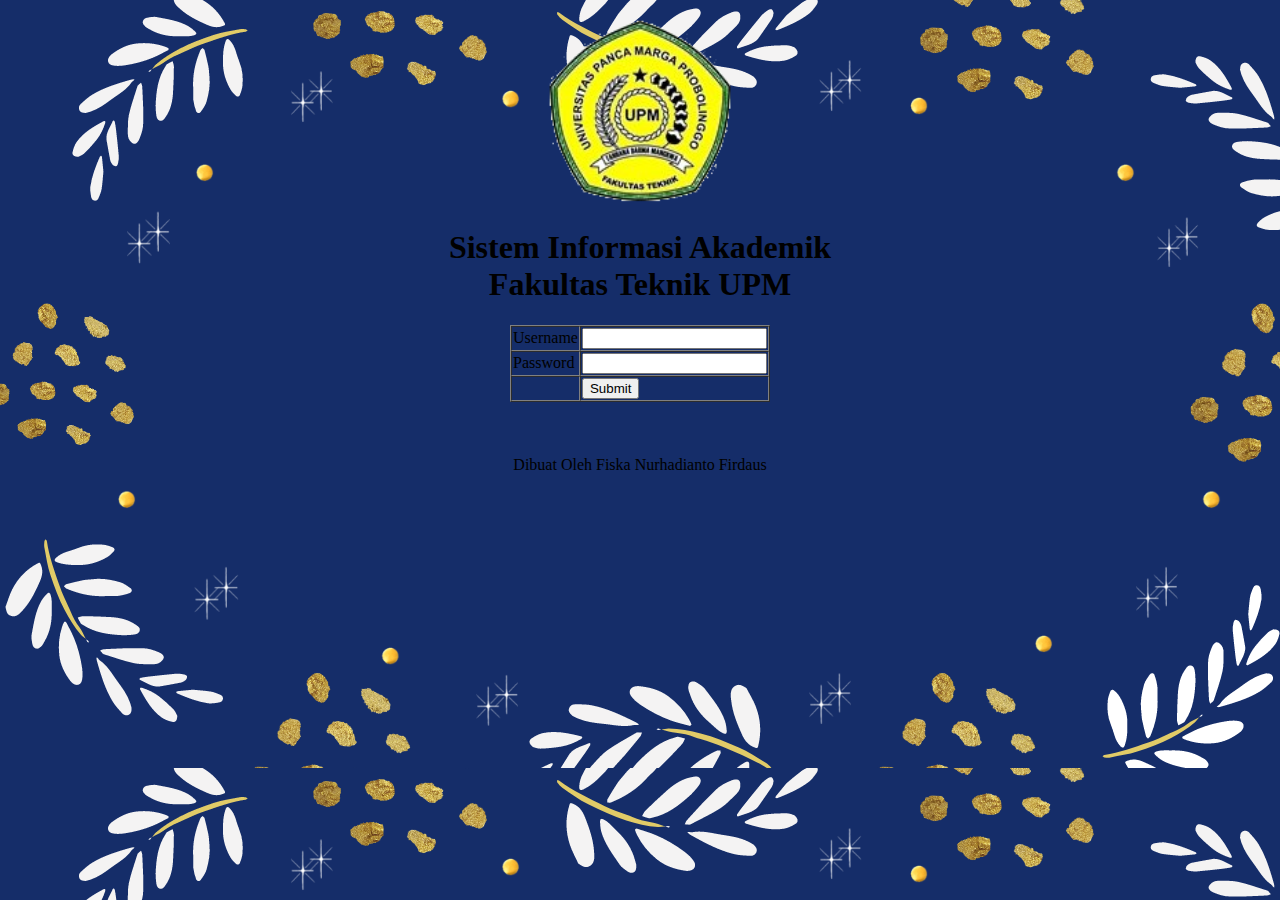
<file: index.html>
<html>
<head>
<title>Sistem Informasi Akademik Fakultas Teknik UPM</title>
<script>
function masuk() {
	var username = document.login.username.value;
	var password = document.login.password.value;
	if (username == "admin" && password == "admin") {
		window.location.href = "admin/berhasiladmin.html";
	}
	else if (username == "bu_dini" && password == "budini") {
		window.location.href = "bu_dini/berhasilbu_dini.html";
	}
	else if (username == "pak_imam" && password == "pakimam") {
		window.location.href = "pak_imam/berhasilpak_imam.html";
	}
	else if (username == "fiska" && password == "fiska") {
		window.location.href = "fiska/berhasilfiska.html";
	}
	else {
		alert("Maaf, username atau password yang Anda masukkan salah.");
	}
}
</script>
</head>
<link rel="stylesheet" type="text/css" href="gaya.css">
<body background="bg.png">
<div align="center">
<img src="logoo.png" width="200" height="200">
<h1>Sistem Informasi Akademik<br>Fakultas Teknik UPM</h1>
<table border="1" cellspacing="0">
<form name="login">
<tr><td>Username</td><td><input type="text" name="username"></td></tr>
<tr><td>Password</td><td><input type="password" name="password"></td></tr>
<tr><td></td><td><input type="button" value="Submit" onClick="masuk()"></td></tr>
</form>
</table>
<br><br><br>Dibuat Oleh Fiska Nurhadianto Firdaus<br>
</div>
</body>
</html>
</file>
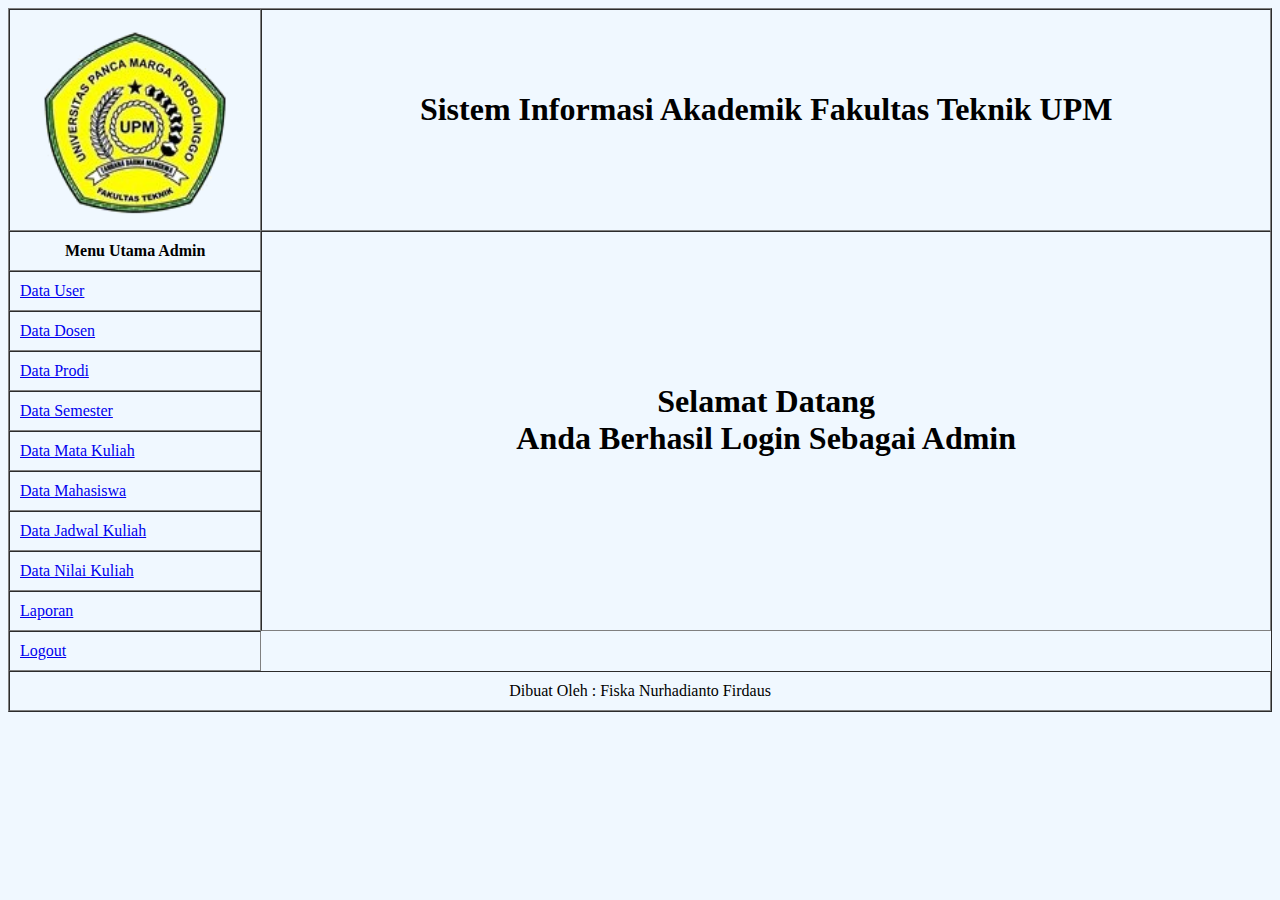
<file: admin/berhasiladmin.html>
<html><head>
	<title>Halaman Utama Admin</title>
	<link rel="stylesheet" type="text/css" href="../gaya.css">
</head>
<body>
<center></center><table border="1" cellpadding="10" cellspacing="0" width="100%">
<tbody><tr><th width="20%"><img src="../logoo.png" width="200" height="200"></th><th width="80%"><h1>Sistem Informasi Akademik Fakultas Teknik UPM</h1></th></tr>
<tr><th>Menu Utama Admin</th><th rowspan="10"><h1>Selamat Datang<br>Anda Berhasil Login Sebagai Admin</h1></th></tr>
<tr><td><a href="manajemenuser.html">Data User</a></td></tr>
<tr><td><a href="manajemendosen.html">Data Dosen</a></td></tr>
<tr><td><a href="manajemenprodi.html">Data Prodi</a></td></tr>
<tr><td><a href="manajemensemester.html">Data Semester</a></td></tr>
<tr><td><a href="manajemenmatakuliah.html">Data Mata Kuliah</a></td></tr>
<tr><td><a href="manajemenmahasiswa.html">Data Mahasiswa</a></td></tr>
<tr><td><a href="manajemenjadwalkuliah.html">Data Jadwal Kuliah</a></td></tr>
<tr><td><a href="manajemennilaikuliah.html">Data Nilai Kuliah</a></td></tr>
<tr><td><a href="manajemenlaporan.html">Laporan</a></td></tr>
<tr><td><a href="../index.html?keluar">Logout</a></td></tr>
<tr><td colspan="2"><center>Dibuat Oleh : Fiska Nurhadianto Firdaus<br>
</tbody></table>


</body></html>
</file>
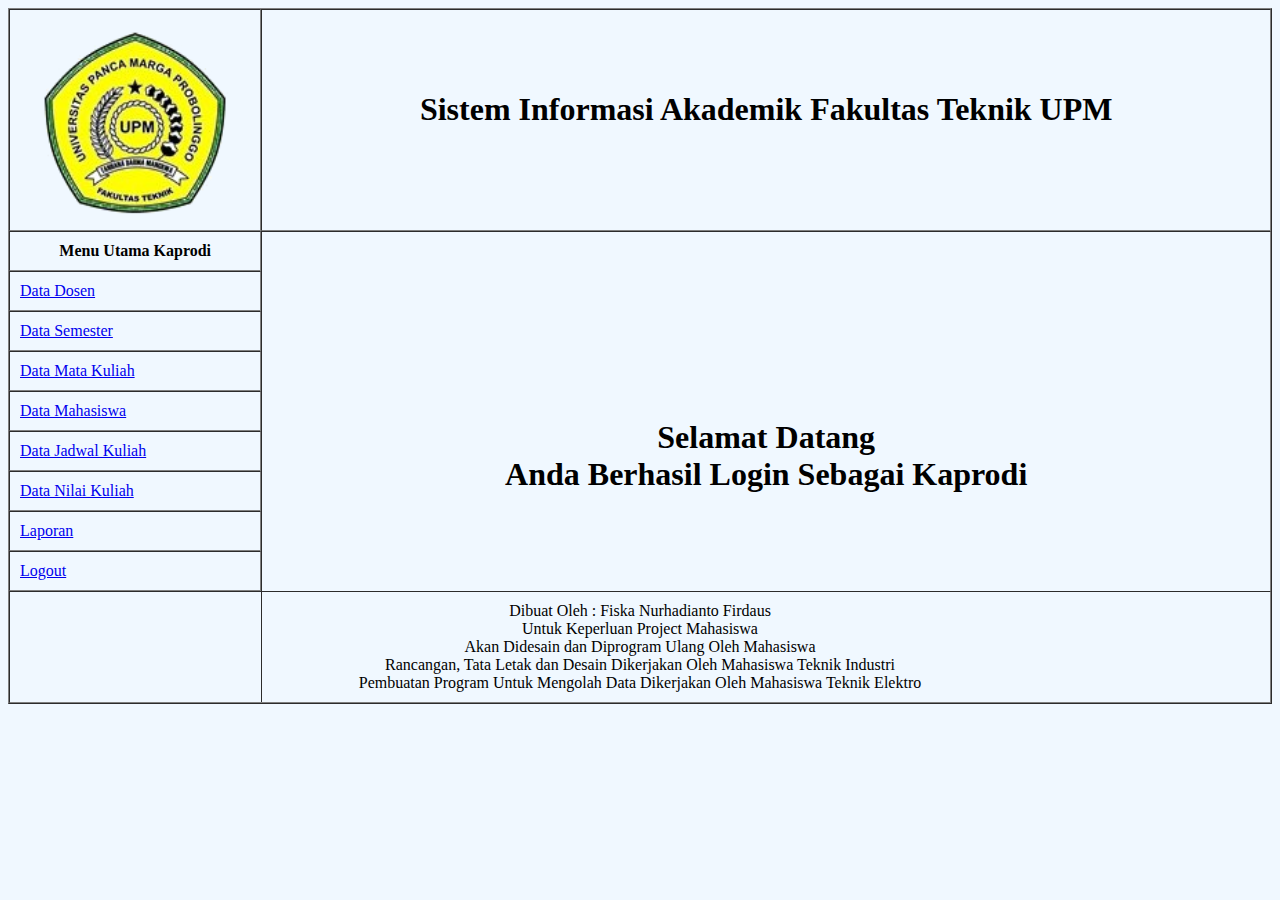
<file: bu_dini/berhasilbu_dini.html>
<html><head>
	<title>Halaman Utama Kaprodi</title>
	<link rel="stylesheet" type="text/css" href="../gaya.css">
</head>
<body>
<center></center><table border="1" cellpadding="10" cellspacing="0" width="100%">
<tbody><tr><th width="20%"><img src="../logoo.png" width="200" height="200"></th><th width="80%"><h1>Sistem Informasi Akademik Fakultas Teknik UPM</h1></th></tr>
<tr><th>Menu Utama Kaprodi</th><th rowspan="10"><h1>Selamat Datang<br>Anda Berhasil Login Sebagai Kaprodi</h1></th></tr>
<tr><td><a href="manajemendosen.html">Data Dosen</a></td></tr>
<tr><td><a href="manajemensemester.html">Data Semester</a></td></tr>
<tr><td><a href="manajemenmatakuliah.html">Data Mata Kuliah</a></td></tr>
<tr><td><a href="manajemenmahasiswa.html">Data Mahasiswa</a></td></tr>
<tr><td><a href="manajemenjadwalkuliah.html">Data Jadwal Kuliah</a></td></tr>
<tr><td><a href="manajemennilaikuliah.html">Data Nilai Kuliah</a></td></tr>
<tr><td><a href="manajemenlaporan.html">Laporan</a></td></tr>
<tr><td><a href="../index.html?keluar">Logout</a></td></tr>
<tr><td colspan="2"><center>Dibuat Oleh : Fiska Nurhadianto Firdaus<br>
Untuk Keperluan Project Mahasiswa<br>
Akan Didesain dan Diprogram Ulang Oleh Mahasiswa<br>
Rancangan, Tata Letak dan Desain Dikerjakan Oleh Mahasiswa Teknik Industri<br>
Pembuatan Program Untuk Mengolah Data Dikerjakan Oleh Mahasiswa Teknik Elektro</center></td></tr>
</tbody></table>


</body></html>
</file>
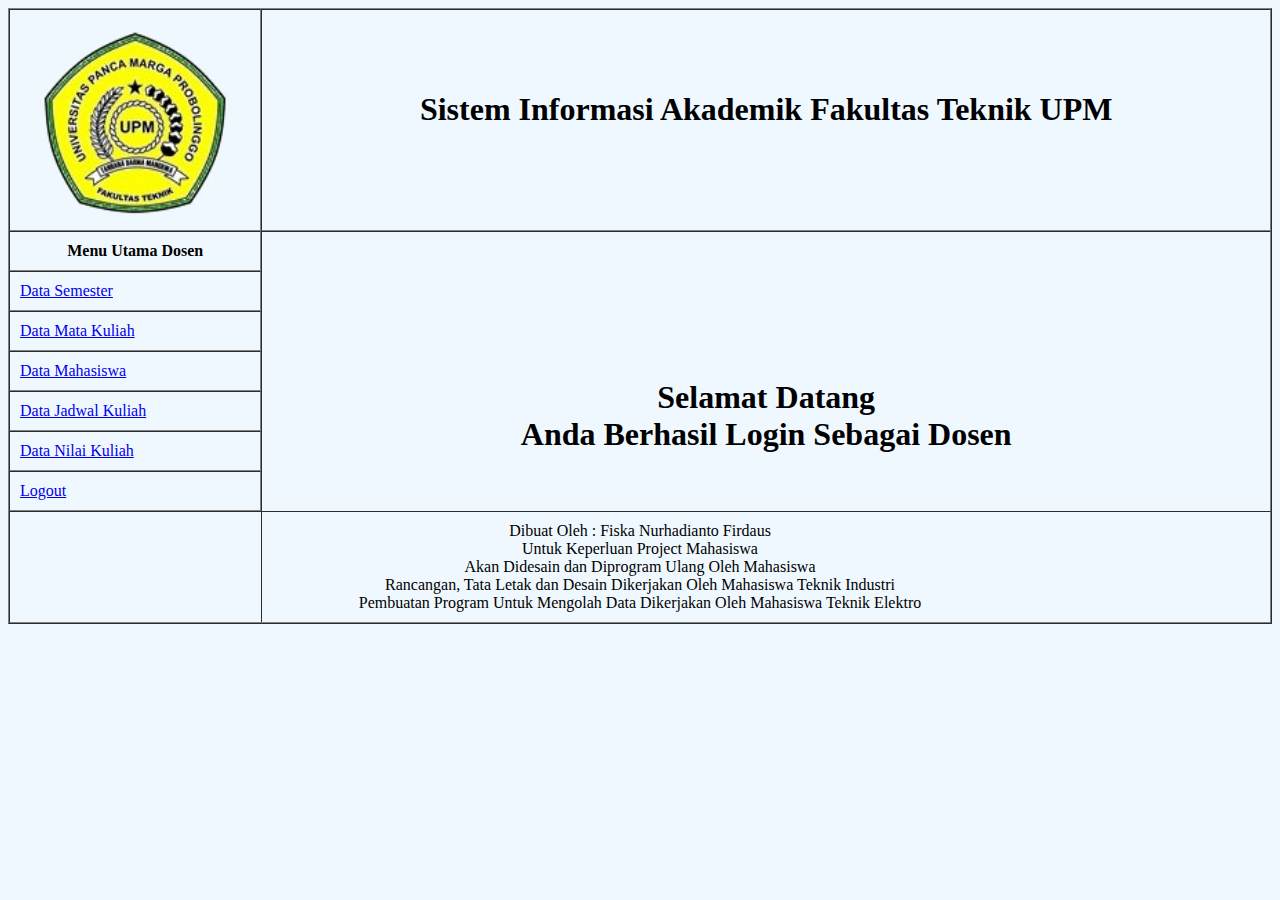
<file: dosen/berhasildosen.html>
<html><head>
	<title>Halaman Utama Dosen</title>
	<link rel="stylesheet" type="text/css" href="../gaya.css">
</head>
<body>
<center></center><table border="1" cellpadding="10" cellspacing="0" width="100%">
<tbody><tr><th width="20%"><img src="../logoo.png" width="200" height="200"></th><th width="80%"><h1>Sistem Informasi Akademik Fakultas Teknik UPM</h1></th></tr>
<tr><th>Menu Utama Dosen</th><th rowspan="10"><h1>Selamat Datang<br>Anda Berhasil Login Sebagai Dosen</h1></th></tr>
<tr><td><a href="manajemensemester.html">Data Semester</a></td></tr>
<tr><td><a href="manajemenmatakuliah.html">Data Mata Kuliah</a></td></tr>
<tr><td><a href="manajemenmahasiswa.html">Data Mahasiswa</a></td></tr>
<tr><td><a href="manajemenjadwalkuliah.html">Data Jadwal Kuliah</a></td></tr>
<tr><td><a href="manajemennilaikuliah.html">Data Nilai Kuliah</a></td></tr>
<tr><td><a href="../index.html?keluar">Logout</a></td></tr>
<tr><td colspan="2"><center>Dibuat Oleh : Fiska Nurhadianto Firdaus<br>
Untuk Keperluan Project Mahasiswa<br>
Akan Didesain dan Diprogram Ulang Oleh Mahasiswa<br>
Rancangan, Tata Letak dan Desain Dikerjakan Oleh Mahasiswa Teknik Industri<br>
Pembuatan Program Untuk Mengolah Data Dikerjakan Oleh Mahasiswa Teknik Elektro</center></td></tr>
</tbody></table>


</body></html>
</file>
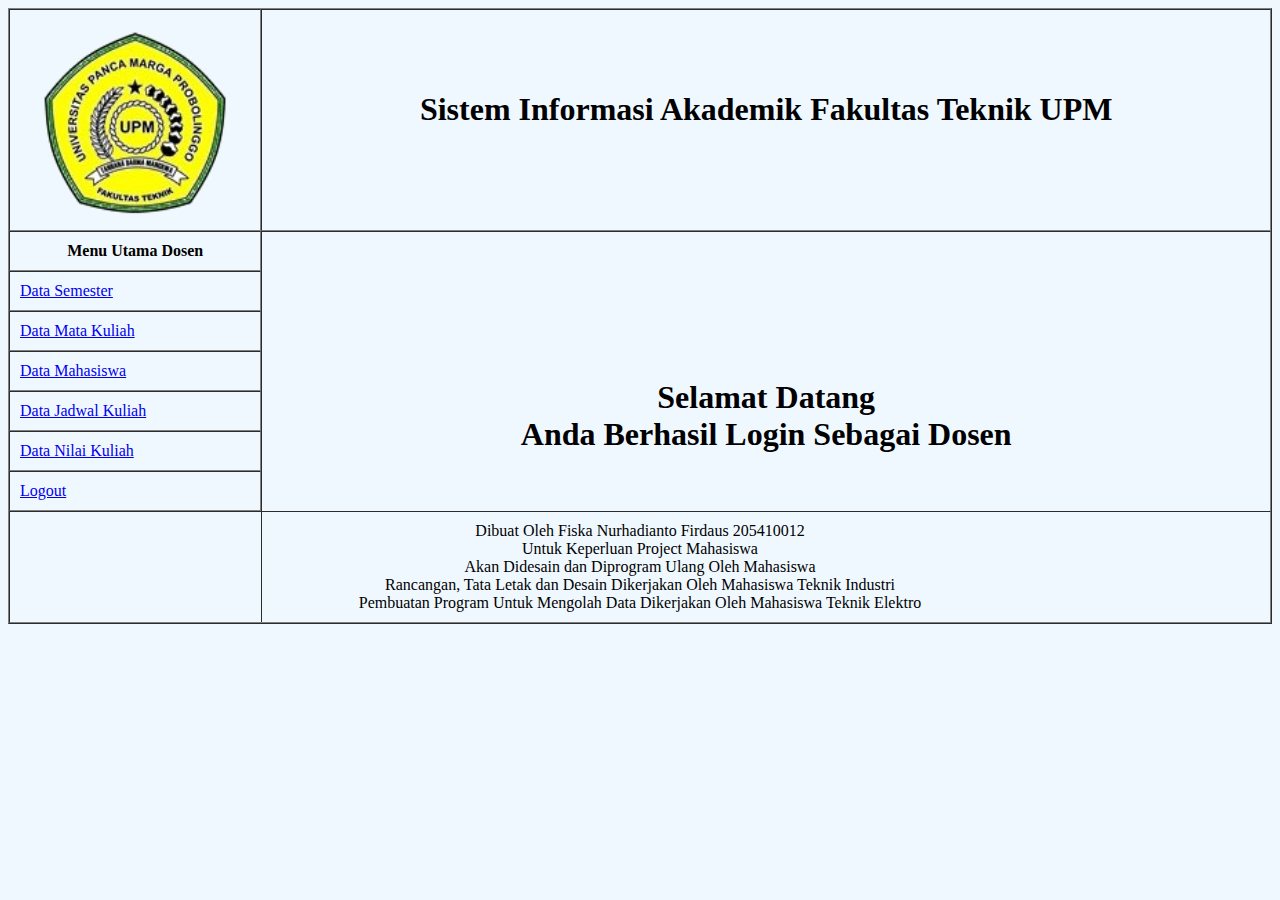
<file: fiska/berhasilfiska.html>
<html><head>
	<title>Halaman Utama Mahasiswa</title>
	<link rel="stylesheet" type="text/css" href="../gaya.css">
</head>
<body>
<center></center><table border="1" cellpadding="10" cellspacing="0" width="100%">
<tbody><tr><th width="20%"><img src="../logoo.png" width="200" height="200"></th><th width="80%"><h1>Sistem Informasi Akademik Fakultas Teknik UPM</h1></th></tr>
<tr><th>Menu Utama Dosen</th><th rowspan="10"><h1>Selamat Datang<br>Anda Berhasil Login Sebagai Dosen</h1></th></tr>
<tr><td><a href="manajemensemester.html">Data Semester</a></td></tr>
<tr><td><a href="manajemenmatakuliah.html">Data Mata Kuliah</a></td></tr>
<tr><td><a href="manajemenmahasiswa.html">Data Mahasiswa</a></td></tr>
<tr><td><a href="manajemenjadwalkuliah.html">Data Jadwal Kuliah</a></td></tr>
<tr><td><a href="manajemennilaikuliah.html">Data Nilai Kuliah</a></td></tr>
<tr><td><a href="../index.html?keluar">Logout</a></td></tr>
<tr><td colspan="2"><center>Dibuat Oleh Fiska Nurhadianto Firdaus 205410012<br>
Untuk Keperluan Project Mahasiswa<br>
Akan Didesain dan Diprogram Ulang Oleh Mahasiswa<br>
Rancangan, Tata Letak dan Desain Dikerjakan Oleh Mahasiswa Teknik Industri<br>
Pembuatan Program Untuk Mengolah Data Dikerjakan Oleh Mahasiswa Teknik Elektro</center></td></tr>
</tbody></table>


</body></html>
</file>
<file: gaya.css>
body{background-color: #F0F8FF;
}
td:hover{background-color: yellow;
		font-size: 20px;
}
a:hover{background-color: grey;
}
@media screen and (max-width: 768px) {
  table {
    border: 0;
    width: 100%;
  }
 table tr {
    border-bottom: 3px solid green;
    display: block;
    margin-bottom: .725em;
  }
  table td {
    border-bottom: 1px solid green;
    display: block;
    font-size: .8em;
    text-align: right;
  }
  table td:before {
    content: attr(data-label);
    float: left;
    font-weight: bold;
    text-transform: uppercase;
  }
  table td:last-child {
    border-bottom: 0;
  }  
table td img {
    width:100%;
}
}
</file>
